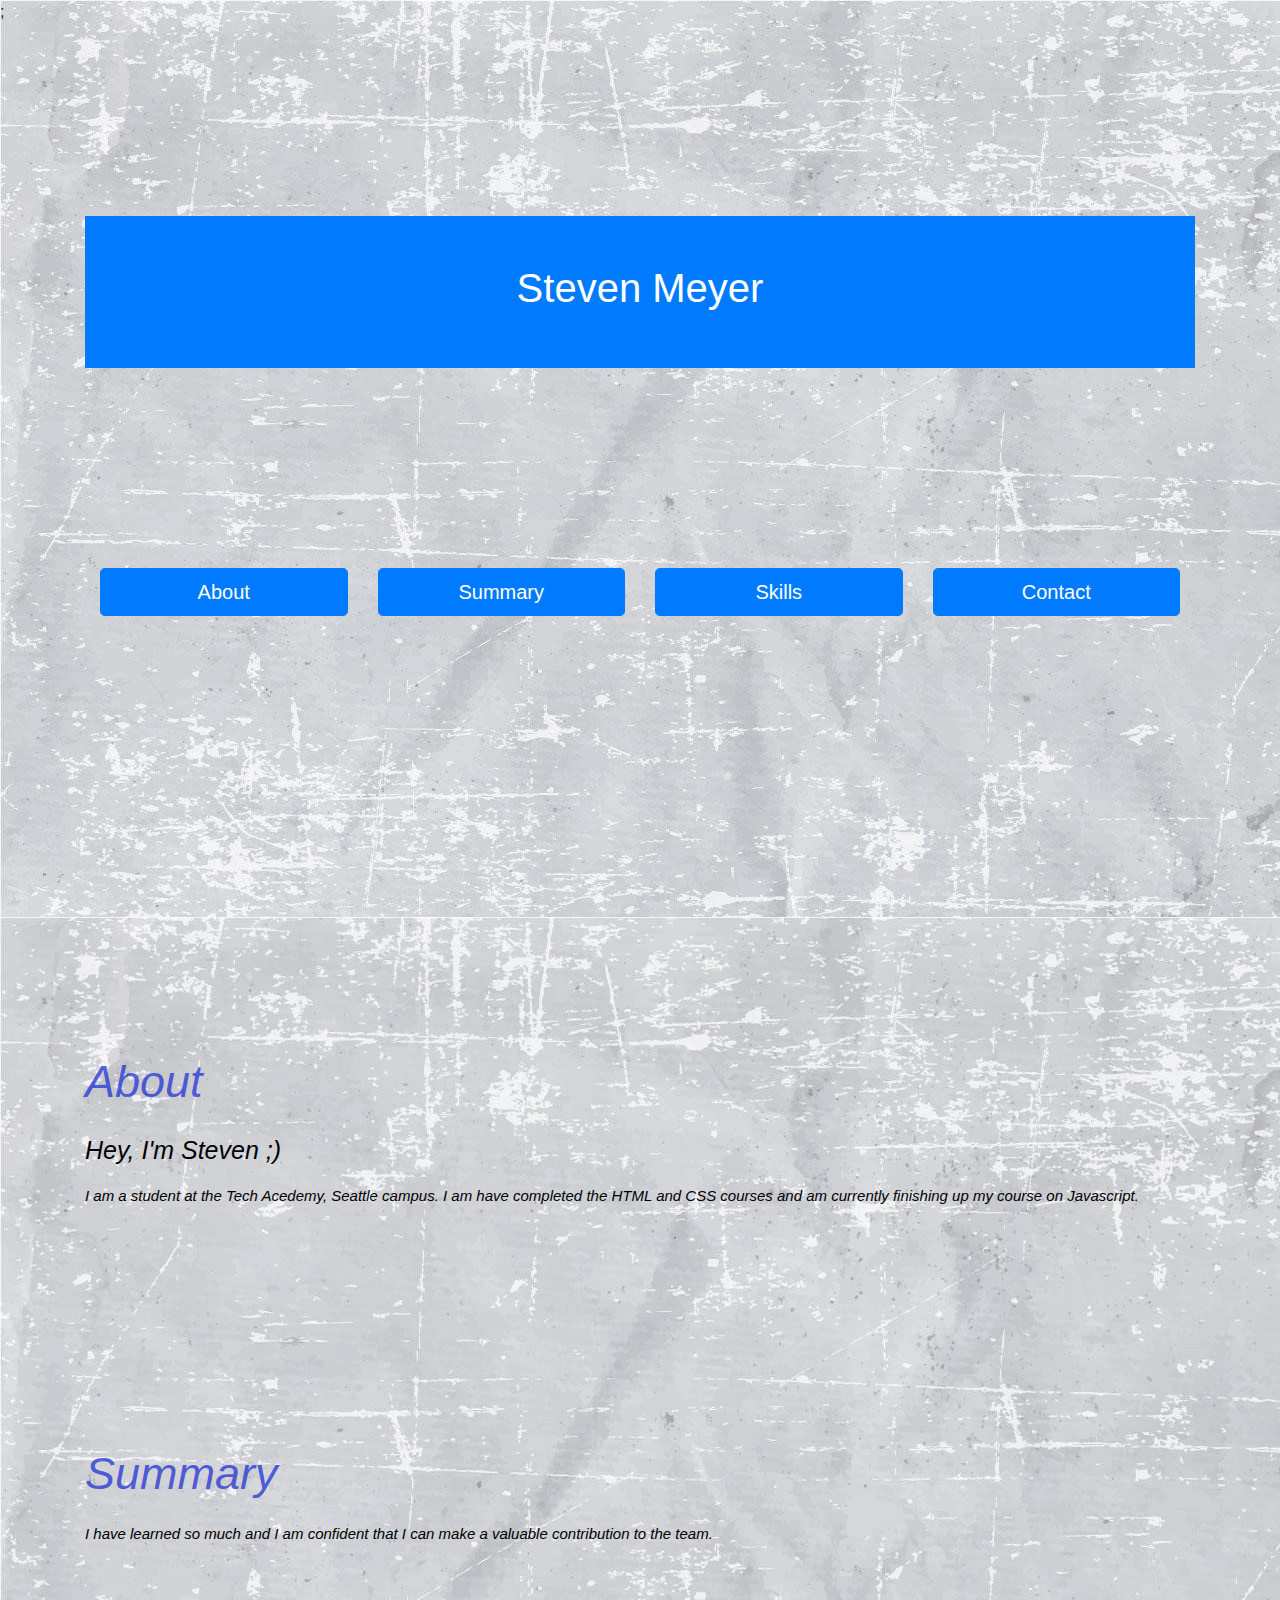
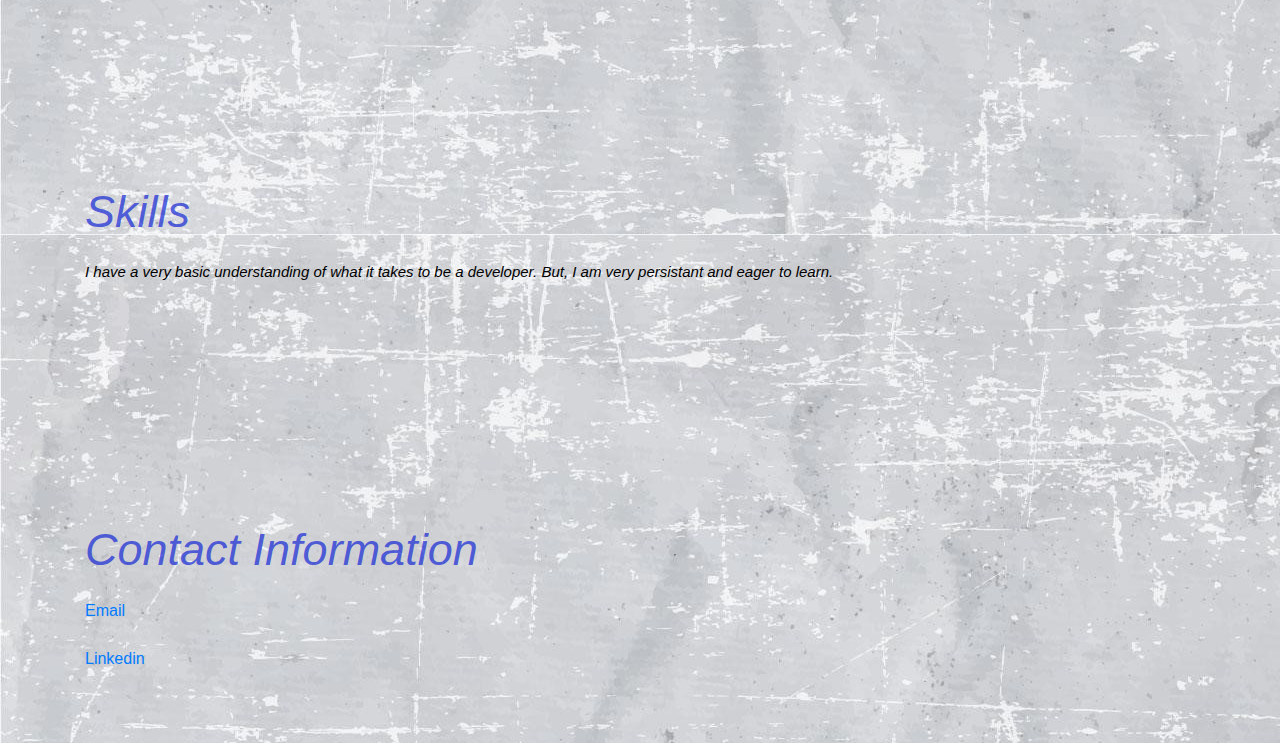
<file: portfolio/portfolio1.html>
<!doctype html>
<html lang="en">

<head>
  <!-- Required meta tags -->
  <meta charset="utf-8">
  <meta name="viewport" content="width=device-width, initial-scale=1, shrink-to-fit=no">

  <!-- Bootstrap CSS -->
  <link rel="stylesheet" href="https://stackpath.bootstrapcdn.com/bootstrap/4.3.1/css/bootstrap.min.css" integrity="sha384-ggOyR0iXCbMQv3Xipma34MD+dH/1fQ784/j6cY/iJTQUOhcWr7x9JvoRxT2MZw1T"
    crossorigin="anonymous">
  <link rel="stylesheet" href="./css/Stevesstyle.css">;
  <title>Steven Meyer</title>
  <style>
   /* div {*/
    /* padding: 70px;*/
    /* border: 2px solid rgb(34, 108, 204);*/
   /* }*/
  </style>
</head>

<body>

  <div class="container">



    <!-- Content here -->
    <br><br><br><br><br><br><br><br>
    <div class="p-4 mb-2 bg-primary text-white text-center">

      <br>

      <h1>Steven Meyer</h1>
      <br>
    </div>
    <br><br><br><br>
    <br>
    <br><br><br>
    <div class="container">
      <div class="row">
        <div class="col-sm">
          <a class="btn btn-primary btn-lg btn-block" href="#about" role="button">About</a>




        </div>
        <div class="col-sm">
          <a class="btn btn-primary btn-lg btn-block" href="#summary" role="button">Summary</a>




        </div>
        <div class="col-sm">
          <a class="btn btn-primary btn-lg btn-block" href="#skills" role="button">Skills</a>



        </div>
        <div class="col-sm">
          <a class="btn btn-primary btn-lg btn-block" href="#contact" role="button">Contact</a>



        </div>
      </div>
      <br><br><br><br><br><br><br><br><br>

    </div>

    
    <!--paragraph here-->
    <br><br><br><br><br><br><br><br><br>
    <div id="about">
      <p style="font-size:45px;font-style:italic;color:rgba(26, 45, 212, 0.747);"> About</p>
      <p style="font-size:25px;font-style:italic;color:black;">Hey, I'm Steven ;)</p>
      <p style="font-size:15px;font-style:italic;color:black;">
        I am a student at the Tech Acedemy, Seattle campus. I am have completed the HTML and CSS courses and am currently finishing up my course on Javascript. 
      </p>
    </div>

    <br><br><br><br><br><br><br><br><br>
    <div id="summary">
      <p style="font-size:45px;font-style:italic;color:rgba(26, 45, 212, 0.747);"> Summary</p>
      <p style="font-size:15px;font-style:italic;color:black;"> I have learned so much and I am confident that I can make a valuable contribution to the team. </p>
    </div>
    
    <br><br><br><br><br><br><br><br><br>

    <div id="skills">
      <p style="font-size:45px;font-style:italic;color:rgba(26, 45, 212, 0.747);"> Skills</p>
      <p style="font-size:15px;font-style:italic;color:black;"> I have a very basic understanding of what it takes to be a developer. But, I am very persistant and eager to learn.</p>
    </div>

    <br><br><br><br><br><br><br><br><br>
    
    <div id="contact">
      <p style="font-size:45px;font-style:italic;color:rgba(26, 45, 212, 0.747);"> Contact Information</p>
      <a href="#"> Email</a>
      <br>
      <br>

      <a href="#"> Linkedin</a>
    </div>
    

    <br><br><br>

  </div>


  <!-- Optional JavaScript -->
  <!-- jQuery first, then Popper.js, then Bootstrap JS -->
  <script src="https://code.jquery.com/jquery-3.3.1.slim.min.js" integrity="sha384-q8i/X+965DzO0rT7abK41JStQIAqVgRVzpbzo5smXKp4YfRvH+8abtTE1Pi6jizo"
    crossorigin="anonymous"></script>
  <script src="https://cdnjs.cloudflare.com/ajax/libs/popper.js/1.14.7/umd/popper.min.js" integrity="sha384-UO2eT0CpHqdSJQ6hJty5KVphtPhzWj9WO1clHTMGa3JDZwrnQq4sF86dIHNDz0W1"
    crossorigin="anonymous"></script>
  <script src="https://stackpath.bootstrapcdn.com/bootstrap/4.3.1/js/bootstrap.min.js" integrity="sha384-JjSmVgyd0p3pXB1rRibZUAYoIIy6OrQ6VrjIEaFf/nJGzIxFDsf4x0xIM+B07jRM"
    crossorigin="anonymous"></script>
</body>

</html>
</file>
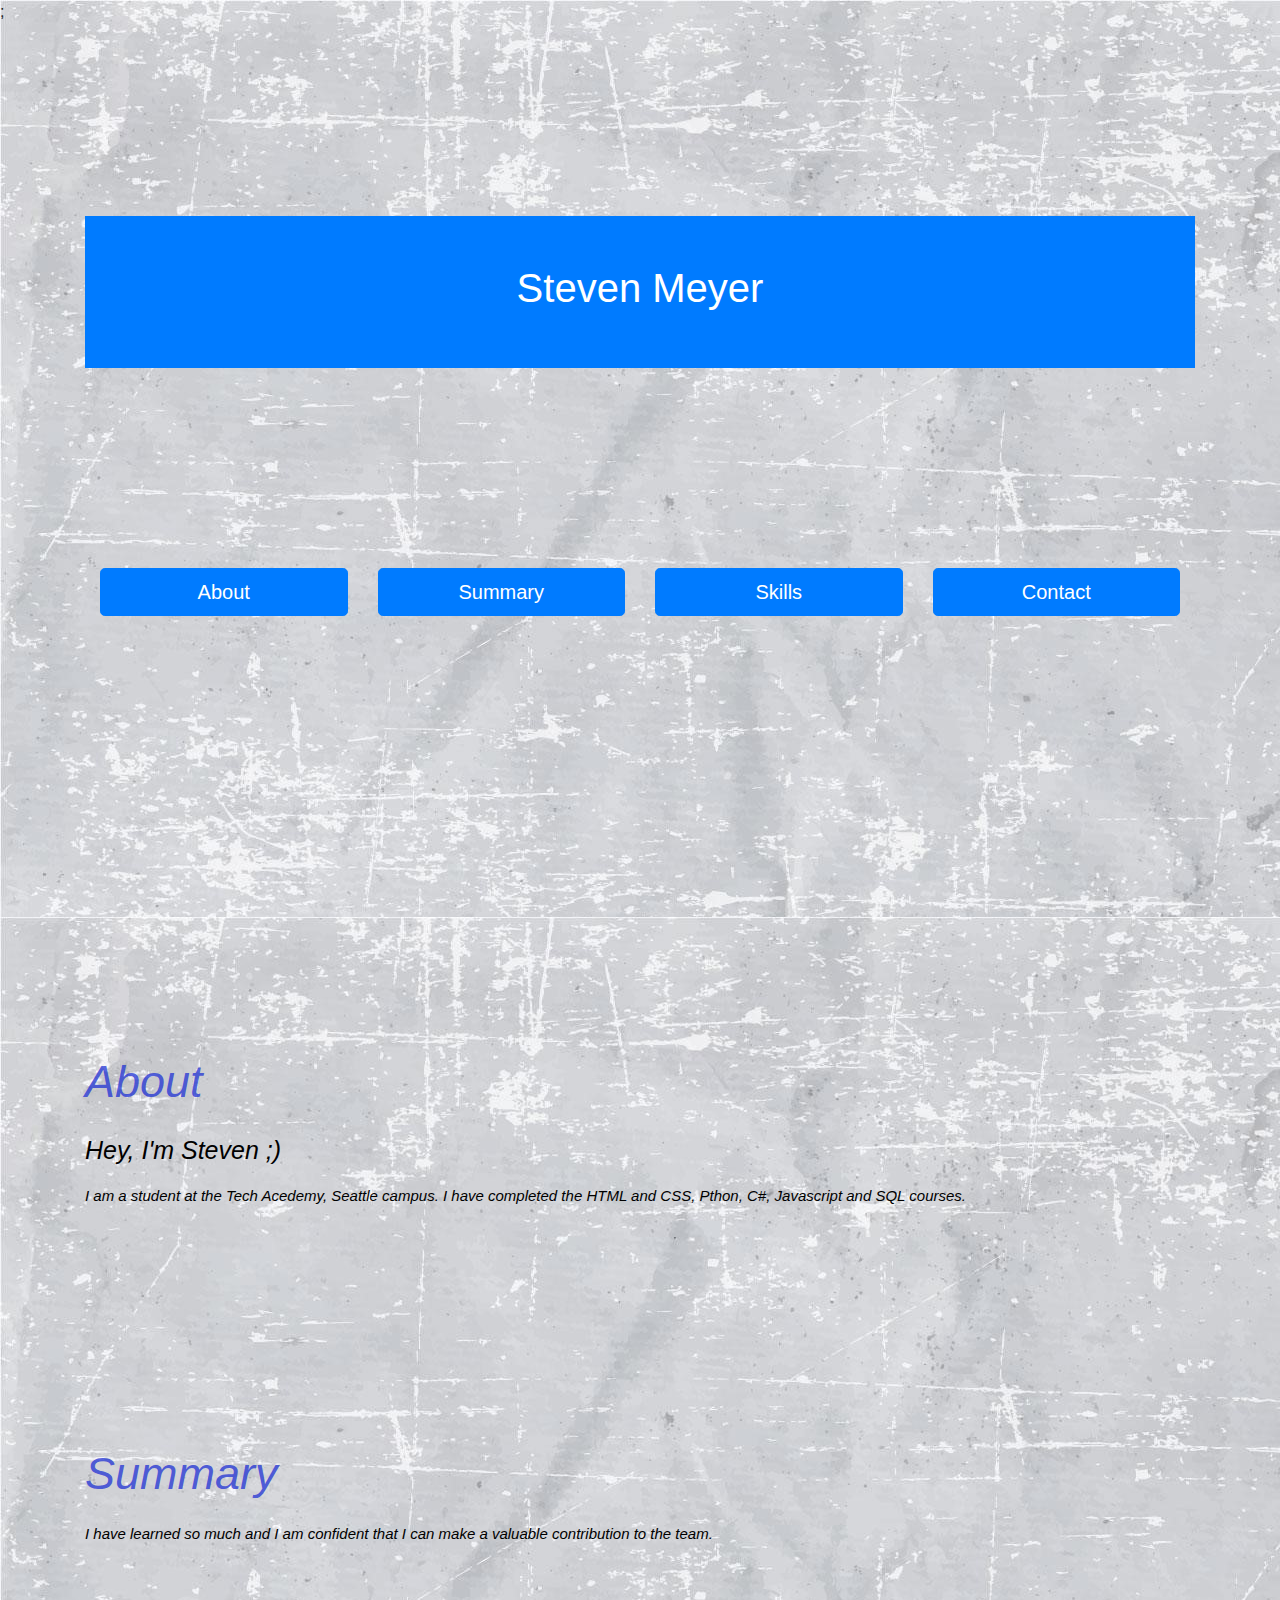
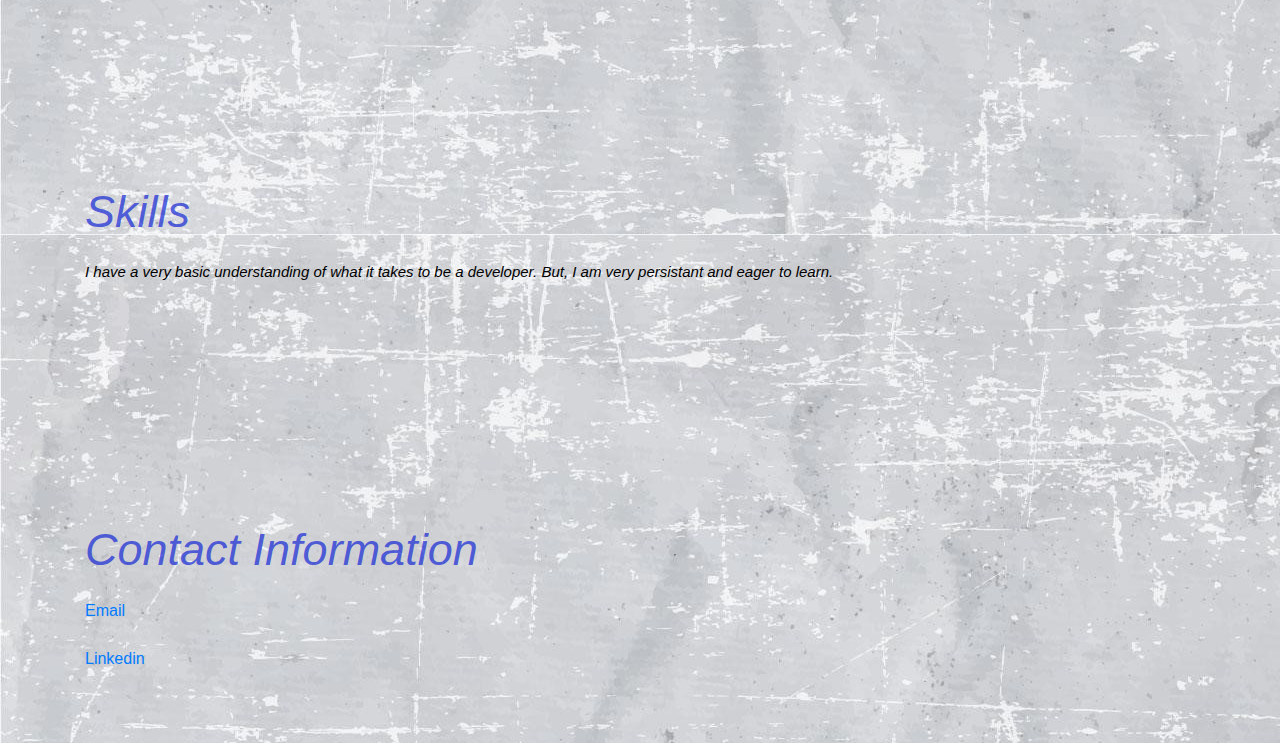
<file: SAMeyer68.github.io/portfolio/portfolio1.html>
<!doctype html>
<html lang="en">

<head>
  <!-- Required meta tags -->
  <meta charset="utf-8">
  <meta name="viewport" content="width=device-width, initial-scale=1, shrink-to-fit=no">

  <!-- Bootstrap CSS -->
  <link rel="stylesheet" href="https://stackpath.bootstrapcdn.com/bootstrap/4.3.1/css/bootstrap.min.css" integrity="sha384-ggOyR0iXCbMQv3Xipma34MD+dH/1fQ784/j6cY/iJTQUOhcWr7x9JvoRxT2MZw1T"
    crossorigin="anonymous">
  <link rel="stylesheet" href="./css/Stevesstyle.css">;
  <title>Steven Meyer</title>
  <style>
   /* div {*/
    /* padding: 70px;*/
    /* border: 2px solid rgb(34, 108, 204);*/
   /* }*/
  </style>
</head>

<body>

  <div class="container">



    <!-- Content here -->
    <br><br><br><br><br><br><br><br>
    <div class="p-4 mb-2 bg-primary text-white text-center">

      <br>

      <h1>Steven Meyer</h1>
      <br>
    </div>
    <br><br><br><br>
    <br>
    <br><br><br>
    <div class="container">
      <div class="row">
        <div class="col-sm">
          <a class="btn btn-primary btn-lg btn-block" href="#about" role="button">About</a>




        </div>
        <div class="col-sm">
          <a class="btn btn-primary btn-lg btn-block" href="#summary" role="button">Summary</a>




        </div>
        <div class="col-sm">
          <a class="btn btn-primary btn-lg btn-block" href="#skills" role="button">Skills</a>



        </div>
        <div class="col-sm">
          <a class="btn btn-primary btn-lg btn-block" href="#contact" role="button">Contact</a>



        </div>
      </div>
      <br><br><br><br><br><br><br><br><br>

    </div>

    
    <!--paragraph here-->
    <br><br><br><br><br><br><br><br><br>
    <div id="about">
      <p style="font-size:45px;font-style:italic;color:rgba(26, 45, 212, 0.747);"> About</p>
      <p style="font-size:25px;font-style:italic;color:black;">Hey, I'm Steven ;)</p>
      <p style="font-size:15px;font-style:italic;color:black;">
        I am a student at the Tech Acedemy, Seattle campus. I have completed the HTML and CSS, Pthon, C#, Javascript and SQL courses. 
      </p>
    </div>

    <br><br><br><br><br><br><br><br><br>
    <div id="summary">
      <p style="font-size:45px;font-style:italic;color:rgba(26, 45, 212, 0.747);"> Summary</p>
      <p style="font-size:15px;font-style:italic;color:black;"> I have learned so much and I am confident that I can make a valuable contribution to the team. </p>
    </div>
    
    <br><br><br><br><br><br><br><br><br>

    <div id="skills">
      <p style="font-size:45px;font-style:italic;color:rgba(26, 45, 212, 0.747);"> Skills</p>
      <p style="font-size:15px;font-style:italic;color:black;"> I have a very basic understanding of what it takes to be a developer. But, I am very persistant and eager to learn.</p>
    </div>

    <br><br><br><br><br><br><br><br><br>
    
    <div id="contact">
      <p style="font-size:45px;font-style:italic;color:rgba(26, 45, 212, 0.747);"> Contact Information</p>
      <a href="#"> Email</a>
      <br>
      <br>

      <a href="#"> Linkedin</a>
    </div>
    

    <br><br><br>

  </div>


  <!-- Optional JavaScript -->
  <!-- jQuery first, then Popper.js, then Bootstrap JS -->
  <script src="https://code.jquery.com/jquery-3.3.1.slim.min.js" integrity="sha384-q8i/X+965DzO0rT7abK41JStQIAqVgRVzpbzo5smXKp4YfRvH+8abtTE1Pi6jizo"
    crossorigin="anonymous"></script>
  <script src="https://cdnjs.cloudflare.com/ajax/libs/popper.js/1.14.7/umd/popper.min.js" integrity="sha384-UO2eT0CpHqdSJQ6hJty5KVphtPhzWj9WO1clHTMGa3JDZwrnQq4sF86dIHNDz0W1"
    crossorigin="anonymous"></script>
  <script src="https://stackpath.bootstrapcdn.com/bootstrap/4.3.1/js/bootstrap.min.js" integrity="sha384-JjSmVgyd0p3pXB1rRibZUAYoIIy6OrQ6VrjIEaFf/nJGzIxFDsf4x0xIM+B07jRM"
    crossorigin="anonymous"></script>
</body>

</html>
</file>
<file: portfolio/css/Stevesstyle.css>
body {
  
   background-image: url("../images/paper.jpg");
}
</file>
<file: SAMeyer68.github.io/portfolio/css/Stevesstyle.css>
body {
  
   background-image: url("../images/paper.jpg");
}
</file>
